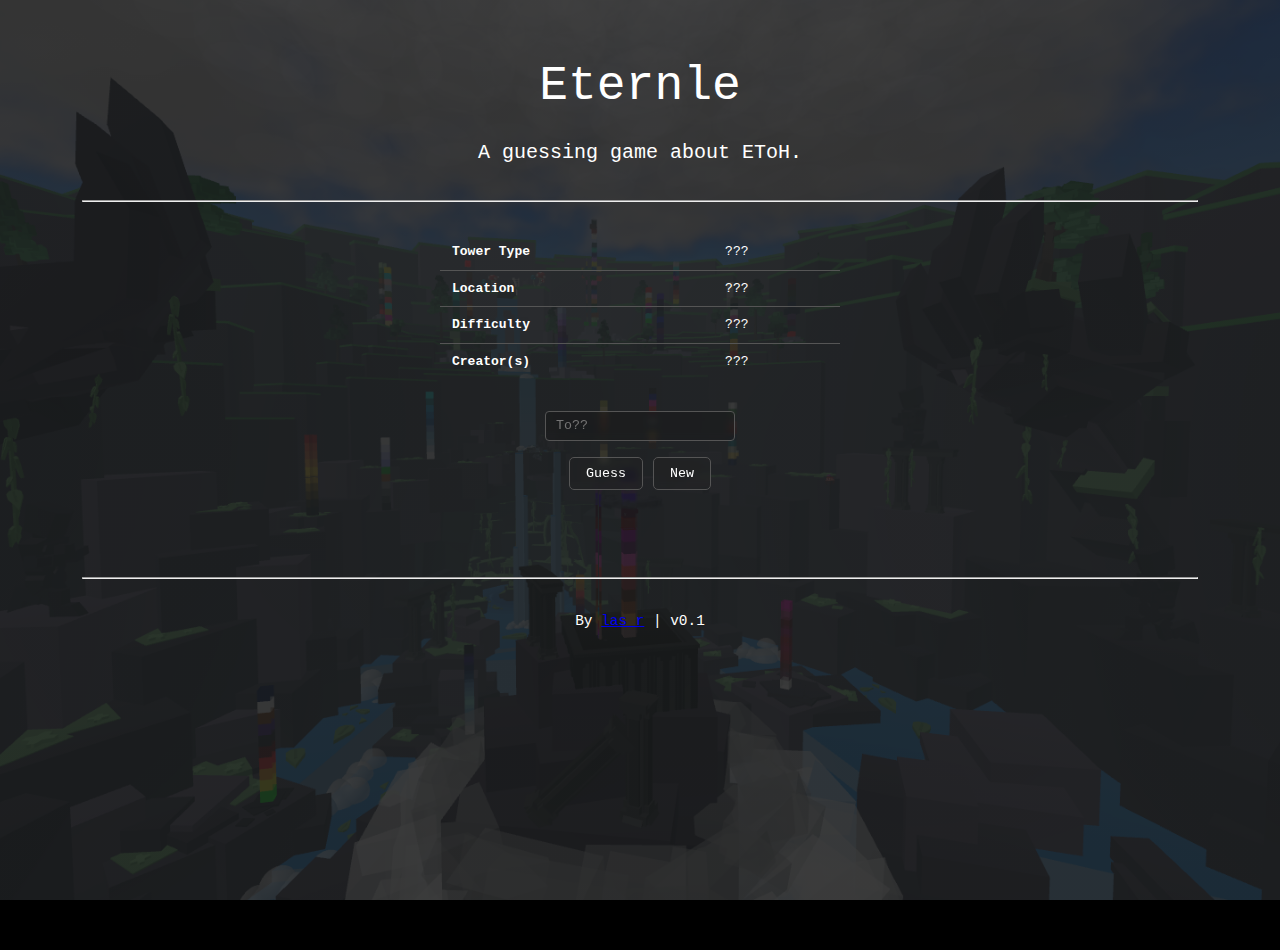
<file: index.html>
<!DOCTYPE html>
<html lang="en">
    <head>
        <meta charset="UTF-8">
        <meta name="description" content="A guessing game about EToH.">
        <meta name="keywords" content="eternle, etoh, jtoh, eternal towers of hell, jukes towers of hell, roblox">
        <title>Eternle</title>
        <link rel="stylesheet" href="style.css">
    </head>

    <body>
        <!-- title -->
        <h1>Eternle</h1>
        <p class="title">A guessing game about EToH.</p>
        <hr>

        <!-- info -->
        <table>
            <tr>
                <td><b>Tower Type</b></td>
                <td id="towertype">???</td>
            </tr>
            <tr>
                <td><b>Location</b></td>
                <td id="location">???</td>
            </tr>
            <tr>
                <td><b>Difficulty</b></td>
                <td id="difficulty">???</td>
            </tr>
            <tr>
                <td><b>Creator(s)</b></td>
                <td id="creators">???</td>
            </tr>
        </table>

        <!-- game -->
        <div class="game">
            <!-- guess -->
            <input id="guess" placeholder="To??">
            <div class="btns">
                <button onclick="submitGuess()">Guess</button>
                <button onclick="window.location.reload()">New</button>
            </div>

            <!-- stati -->
            <div class="status" id="remaining"></div>
            <div class="status" id="status"></div>
        </div>

        <!-- footer -->
        <br><br><hr>
        <p class="footer">By <a href="https://github.com/las-r">las_r</a> | v0.1</p>

        <!-- script -->
        <script src="script.js"></script>
    </body>
</html>
</file>
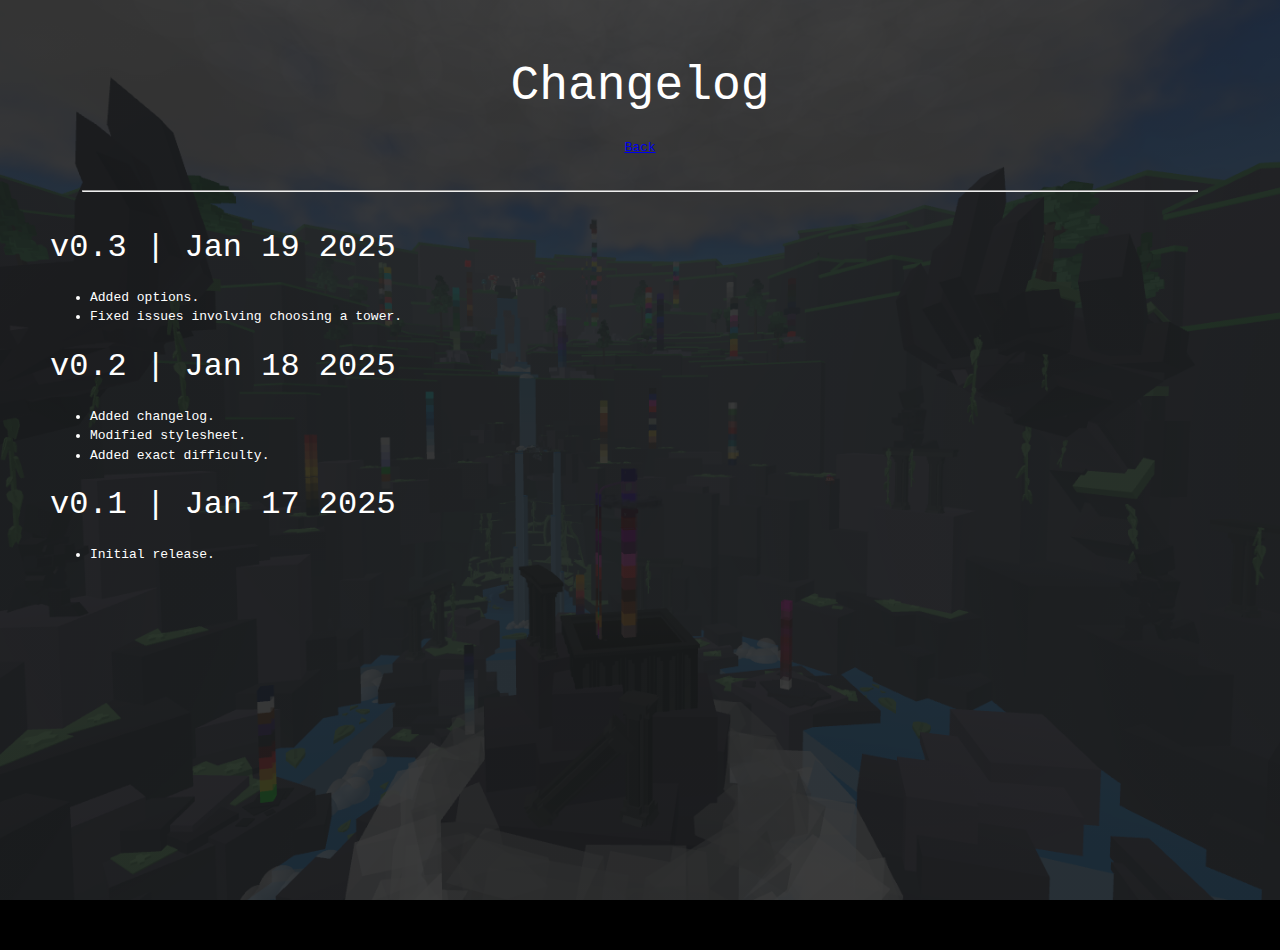
<file: changelog.html>
<!DOCTYPE html>
<html>
    <head>
        <title>Eternle Changelog</title>
        <link rel="stylesheet" href="style.css">
    </head>

    <body>
        <!-- title -->
        <h1>Changelog</h1>
        <p style="text-align: center;"><a href="index.html">Back</a></p>
        <hr>

        <!-- changelist -->
        <h2>v0.3 | Jan 19 2025</h2>
        <ul>
            <li>Added options.</li>
            <li>Fixed issues involving choosing a tower.</li>
        </ul>

        <h2>v0.2 | Jan 18 2025</h2>
        <ul>
            <li>Added changelog.</li>
            <li>Modified stylesheet.</li>
            <li>Added exact difficulty.</li>
        </ul>

        <h2>v0.1 | Jan 17 2025</h2>
        <ul>
            <li>Initial release.</li>
        </ul>
    </body>
</html>
</file>
<file: style.css>
/* eternle stylesheet v1.0.1 */
/* by las-r on github */

html {
    height: 100%;
}

body {
    margin: 50px;
    min-height: 100vh;
    background-attachment: fixed;
    background-color: #000;
    background-image:
        linear-gradient(rgba(0,0,0,0.7), rgba(0,0,0,0.7)),
        url("background.png");
    background-size: cover;
    background-position: center;
    color: #fff;
    font-family: monospace;
    line-height: 1.5;
    user-select: none;
}

* {
    box-sizing: border-box;
}

h1, h2 {
    font-weight: 500;
    margin: 1rem 0;
}

h1 {
    font-size: 3rem;
    text-align: center;
}

h2 {
    font-size: 2rem;
    text-align: left;
}

p.title {
    text-align: center;
    font-size: 1.25rem;
    margin: 0.5rem 0;
}

p.footer {
    text-align: center;
    font-size: 0.9rem;
}

p.attr {
    font-size: 0.8rem;
    color: #999;
}

input {
    padding: 0.4rem 0.6rem;
    margin-bottom: 1rem;
    border: 1px solid #555;
    border-radius: 4px;
    background: rgba(17, 17, 17, 0.3);
    color: #fff;
    font-family: monospace;
    transition: border-color 0.2s, background 0.2s;
}

input:focus {
    outline: none;
    border-color: #888;
    background: rgba(30, 30, 30, 0.6);
}

.btns {
    display: flex;
    gap: 10px;
    margin-bottom: 1rem;
}

button {
    padding: 0.5rem 1rem;
    background: rgba(34, 34, 34, 0.3); /* slightly transparent */
    color: #fff;
    border: 1px solid #555;
    border-radius: 5px;
    cursor: pointer;
    font-family: monospace;
    transition: 0.2s;
}

button:hover {
    background: rgba(51, 51, 51, 0.3);
    border-color: #888;
}

input, button {
    backdrop-filter: blur(3px);
}

table {
    width: 90%;
    max-width: 400px;
    margin: auto;
    margin-bottom: 2rem;
    border-collapse: collapse;
}

th, td {
    padding: 0.5rem 0.75rem;
    text-align: left;
}

tr {
    border-bottom: 1px solid #555;
}

tr:last-child {
    border-bottom: none;
}

.game {
    display: flex;
    flex-direction: column;
    align-items: center;
    text-align: center;
}

hr {
    margin: 2rem;
}

.center {
    text-align: center;
}

.mt-1 { margin-top: 1rem; }
.mb-1 { margin-bottom: 1rem; }

.hidden {
    display: none;
}

details {
    user-select: none;
    margin-top: 1rem;
    font-size: 12px;
}

i {
    color: #aaa;
}

/* Container for the grid */
.options-grid {
    display: grid;
    grid-template-columns: repeat(auto-fit, minmax(140px, 1fr));
    gap: 10px;
    max-width: 600px;
    margin: 1rem auto;
    padding: 10px;
}

.option-item {
    position: relative;
}

.option-item input[type="checkbox"] {
    position: absolute;
    opacity: 0;
    cursor: pointer;
    height: 0;
    width: 0;
}

.option-item label {
    display: block;
    padding: 8px 12px;
    background: rgba(255, 255, 255, 0.05);
    border: 1px solid #444;
    border-radius: 4px;
    cursor: pointer;
    transition: all 0.2s ease;
    text-align: center;
    user-select: none;
    backdrop-filter: blur(3px);
}

.option-item label:hover {
    background: rgba(255, 255, 255, 0.1);
    border-color: #666;
}

.option-item input[type="checkbox"]:checked + label {
    background: rgba(255, 255, 255, 0.2);
    border-color: #fff;
    color: #fff;
    box-shadow: 0 0 10px rgba(255, 255, 255, 0.1);
}

.option-item input[type="checkbox"]:focus + label {
    outline: 1px solid #888;
}

summary {
    cursor: pointer;
    font-size: 14px;
    color: #aaa;
    transition: color 0.2s;
    margin-bottom: 10px;
}

summary:hover {
    color: #fff;
}

.option-item.full-width {
    grid-column: 1 / -1;
    display: flex;
    flex-direction: column;
    gap: 8px;
    margin-bottom: 10px;
    padding: 0 5px;
}

.wiki-label {
    font-size: 0.9rem;
    color: #ccc;
    margin-left: 2px;
}

.wiki-input-wrapper input {
    flex-grow: 1;
    border: none !important;
    background: transparent !important;
    margin-bottom: 0 !important;
    border-radius: 4px 0 0 4px;
    color: #fff;
    padding: 10px;
    height: 100%;
    font-family: inherit;
    backdrop-filter: none;
}

.wiki-input-wrapper {
    display: flex;
    align-items: center;
    background: rgba(17, 17, 17, 0.5);
    border: 1px solid #555;
    border-radius: 4px;
    padding-right: 12px;
    backdrop-filter: blur(3px);
    height: 40px;
    transition: border-color 0.2s, background 0.2s;
}

.wiki-suffix {
    color: #666;
    font-size: 0.85rem;
    white-space: nowrap;
    user-select: none;
    pointer-events: none;
    font-family: monospace;
    padding-left: 5px;
    border-left: 1px solid #444;
}

.wiki-input-wrapper:focus-within {
    border-color: #888;
    background: rgba(30, 30, 30, 0.6);
}
</file>
